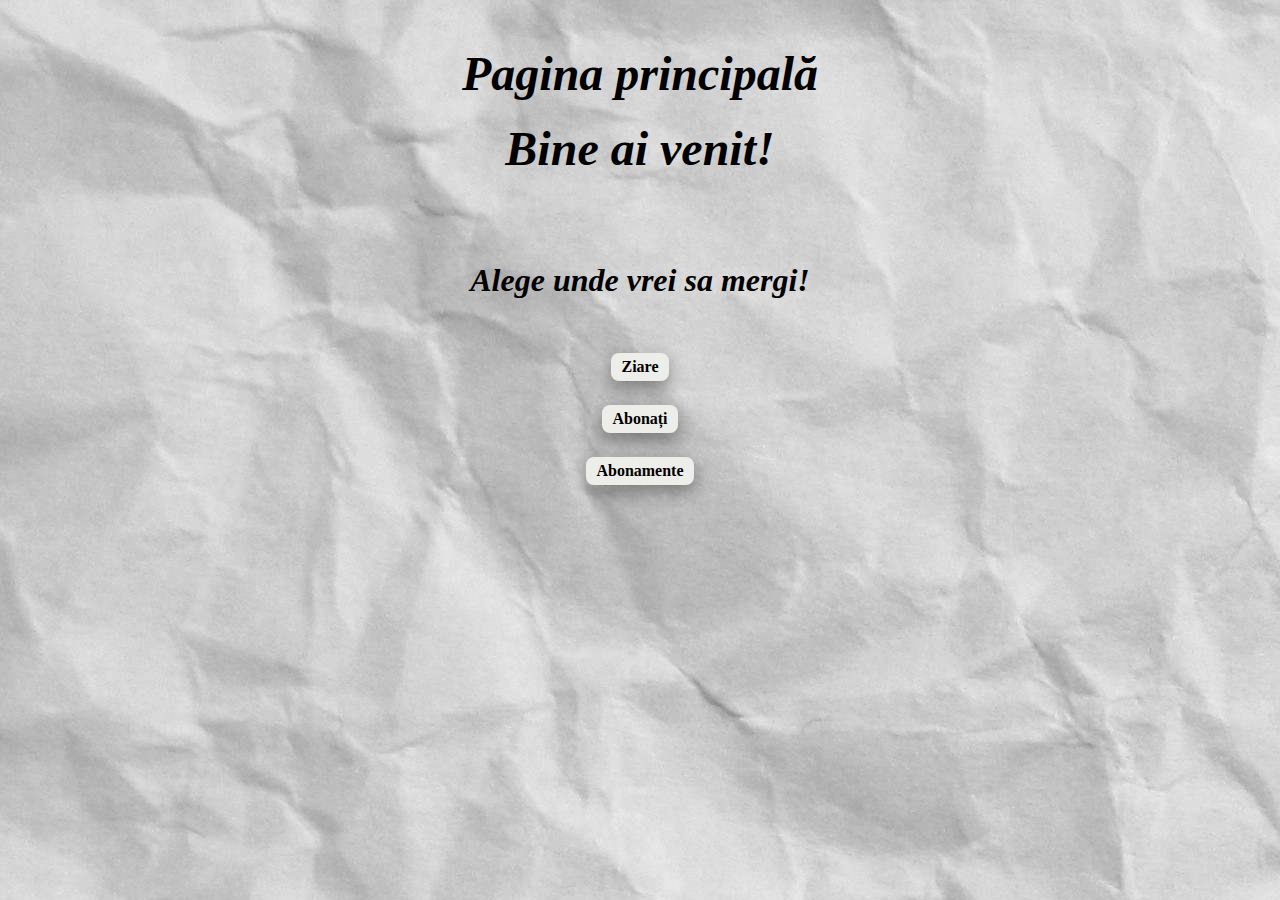
<file: Proiect/src/main/webapp/index.html>
<!DOCTYPE html>
<!--
To change this license header, choose License Headers in Project Properties.
To change this template file, choose Tools | Templates
and open the template in the editor.
-->
<html>
<head>
<title>Pagina principală</title>
	<meta charset="UTF-8">
	<meta name="viewport" content="width=device-width, initial-scale=1.0">
	<link rel="stylesheet" href="stil.css">
</head>
<body>
	<br />
	<h2 align="center"><strong><em><font size ="10" >Pagina principală</font></em></strong></h2>
	<div>
	<p align="center"><strong><em><font size ="10" >Bine ai venit!</font></em></strong></p>
		 <br />
	 <br />
	 <br />
	<p align="center"><strong><em><font size ="6" >Alege unde vrei sa mergi!</font></em></strong></p>
		 <br />
	<p>
		<a href="tabela_Ziare.jsp"><b><strong>Ziare</strong></b></a>
	</p>
	<p>
		<a href="tabela_Abonati.jsp"><b><strong>Abonați</strong></b></a>
	</p>
	<p>
		<a href="tabela_Abonamente.jsp"><b><strong>Abonamente</strong></b></a>
	</p>
	<br />

	<br />
	</div>
</body>
</html>
</file>
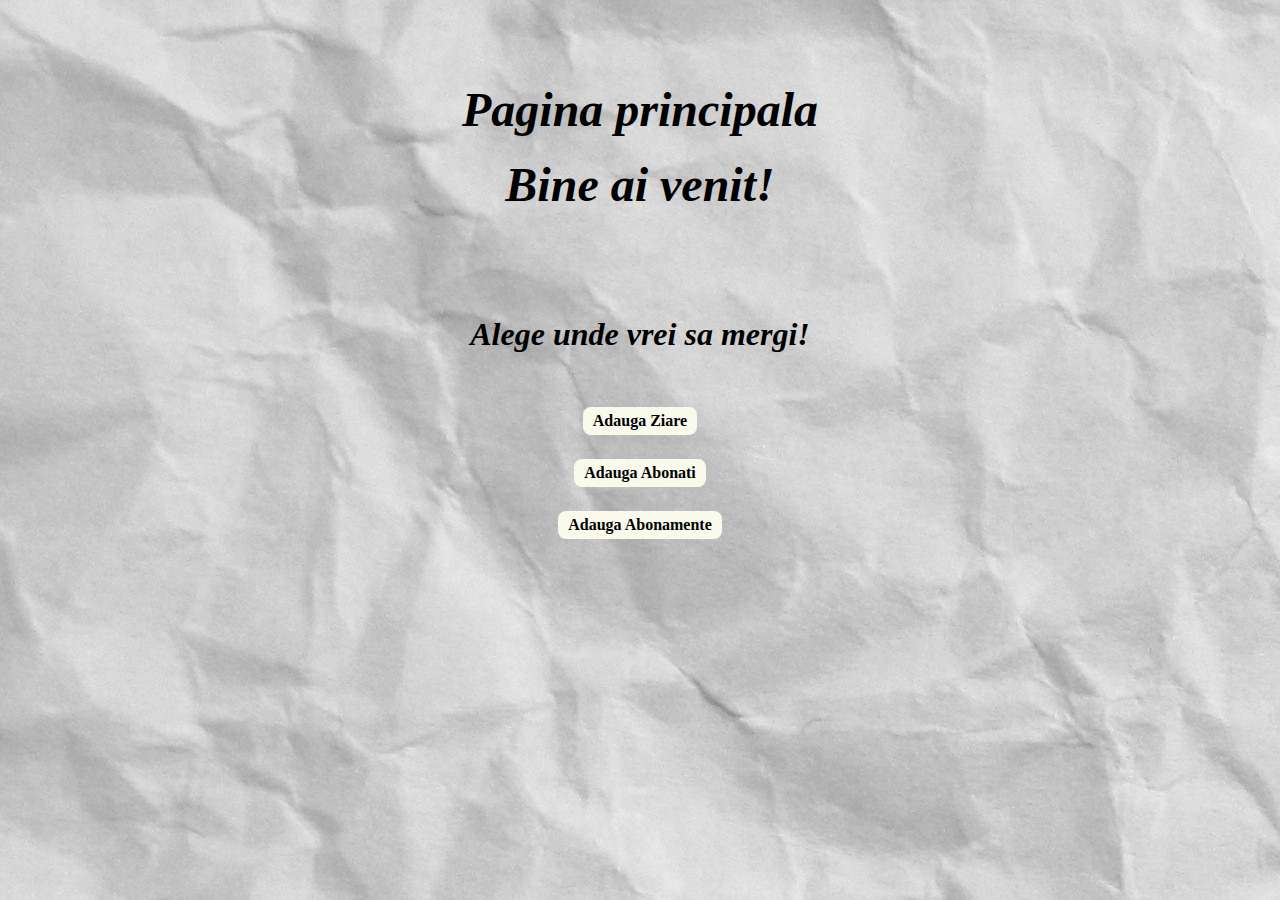
<file: ProiectHibernate/src/main/webapp/index.html>
<!DOCTYPE html>
<!--
To change this license header, choose License Headers in Project Properties.
To change this template file, choose Tools | Templates
and open the template in the editor.
-->
<html>
<head>
<title>Pagina principala</title>
<link rel="stylesheet" href="stiluri.css">
<meta charset="UTF-8">
<meta name="viewport" content="width=device-width, initial-scale=1.0">
</head>
<body>
	<br />
	<br />
	<br />
	<h2 align="center"><strong><em><font size ="10" >Pagina principala</font></em></strong></h2>
	<div>
	<p align="center"><strong><em><font size ="10" >Bine ai venit!</font></em></strong></p>
	 <br />
	 <br />
	 <br />
	 <br />
	<p align="center"><strong><em><font size ="6" >Alege unde vrei sa mergi!</font></em></strong></p>
    <br />
	<p>
		<a href="adauga_Ziare.jsp"><b><strong>Adauga
						Ziare</strong></b></a>
 	</p>
 	<p>
		<a href="adauga_Abonati.jsp"><b><strong>Adauga
						Abonati</strong></b></a>
	</p>					
	<p>
		<a href="adauga_Abonamente.jsp"><b><strong>Adauga
						Abonamente</strong></b></a>
	</p>					
	<br />
</body>
</html>
</file>
<file: Proiect/src/main/webapp/stil.css>
body{
	background-image: url("images/ziar1.jpg");
	background-repeat: repeat;
    background-color: #E8BFF5;
    text-align: center;
}

table{
    border: medium solid black;
    text-align: center;  
    width: 50%;
    height: 150px;  
}
table:hover {
    background-color: #FFFEF3;
}

a{
   background-color: #EDEDE9; 
  border: none;
  color: black;
  padding: 5px 10px;
  text-align: center;
  text-decoration: none;
  display: inline-block;
  font-size: 16px;
  margin: 4px 2px;
  cursor: pointer;
  border-radius: 8px;
   box-shadow: 0 8px 16px 0 rgba(0,0,0,0.2), 0 6px 20px 0 rgba(0,0,0,0.19);
}

a:hover{
	background-color: #FAFAF8;
}

h1{
    text-align:center;
}

/*div{
	position: relative; 
	left: 300px; 
	top: 100px; 
	width: 50%; 
	height: 200px;
	border: medium solid black; 
	margin: 30px; 
	padding: 30px; 
	background-color: #FFFBDA;
}*/
</file>
<file: ProiectHibernate/src/main/webapp/stiluri.css>
body{
	background-image: url("images/ziar1.jpg");
	background-repeat: repeat;
    background-color: #E8BFF5;
    text-align: center;
}

table{
    border: medium solid black;
    text-align: center;  
    width: 50%;
    height: 150px;  
}
table:hover {
    background-color: #FFFEF3;
}
a{
   background-color: #F9F9EC; 
  border: none;
  color: black;
  padding: 5px 10px;
  text-align: center;
  text-decoration: none;
  display: inline-block;
  font-size: 16px;
  margin: 4px 2px;
  cursor: pointer;
  border-radius: 8px;
}

h1{
    text-align:center;
}
</file>
